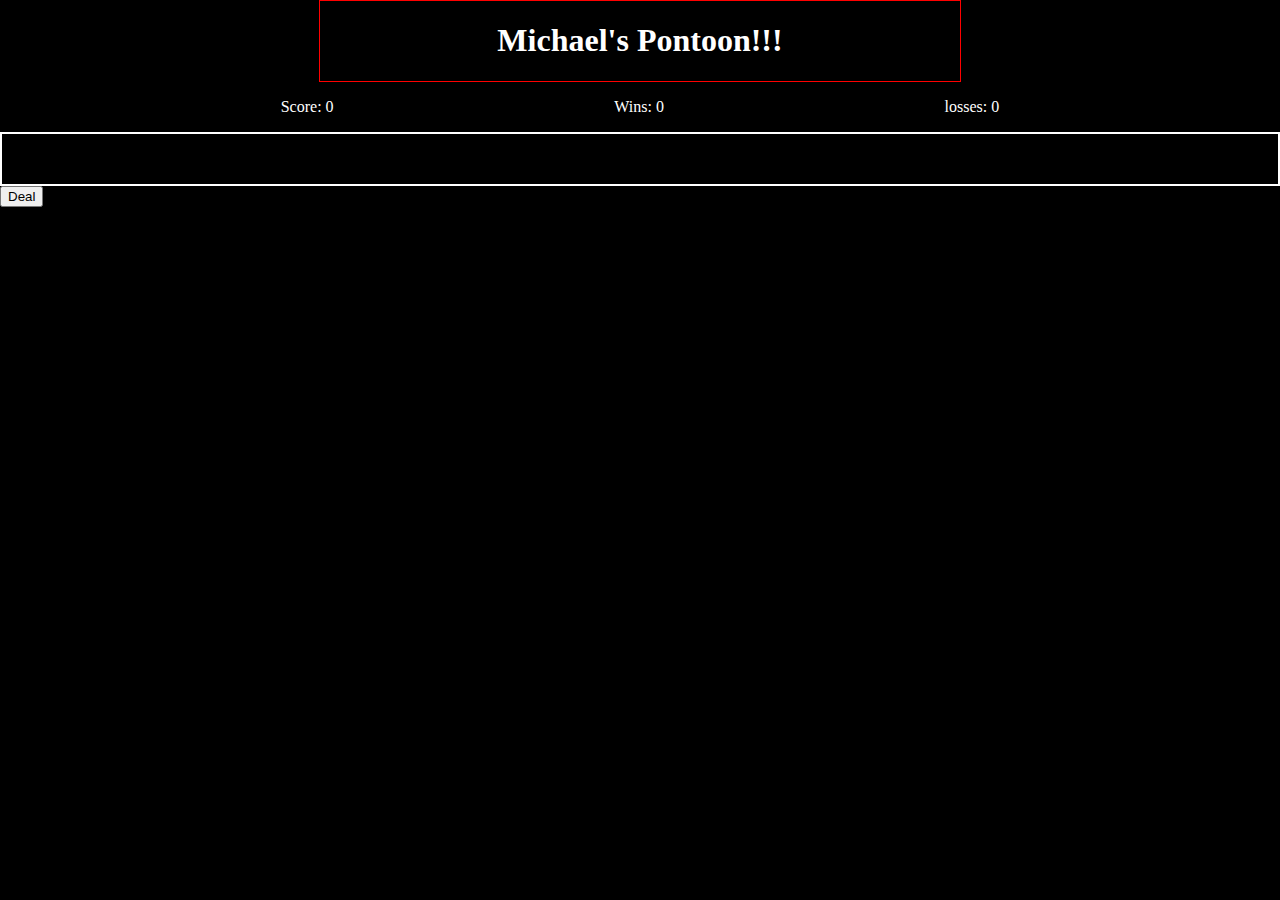
<file: index.html>
<!DOCTYPE html>
<html lang="en">
  <head>
    <meta charset="UTF-8" />
    <meta http-equiv="X-UA-Compatible" content="IE=edge" />
    <meta name="viewport" content="width=device-width, initial-scale=1.0" />
    <title>Michael's Pontoon!!!</title>
    <script defer src="./src/index.js"></script>
    <link rel="stylesheet" href="./src/index.css" />
  </head>
  <body>
    <div class="title-container">
      <h1 class="title">Michael's Pontoon!!!</h1>
    </div>
    <div class="score-panel">
      <div class="score-display">
        <p>Score: <span id="score"></span></p>
      </div>
      <div>
        <p>Wins: <span id="wins"></span></p>
      </div>
      <div>
        <p>losses: <span id="losses"></span></p>
      </div>
    </div>
    <div class="hand-container">
      <div id="hand" class="hand"></div>
    </div>
    <div>
      <button id="deal" class="active">Twist</button>
      <button id="reset" class="hidden">Reset</button>
    </div>
  </body>
</html>
</file>
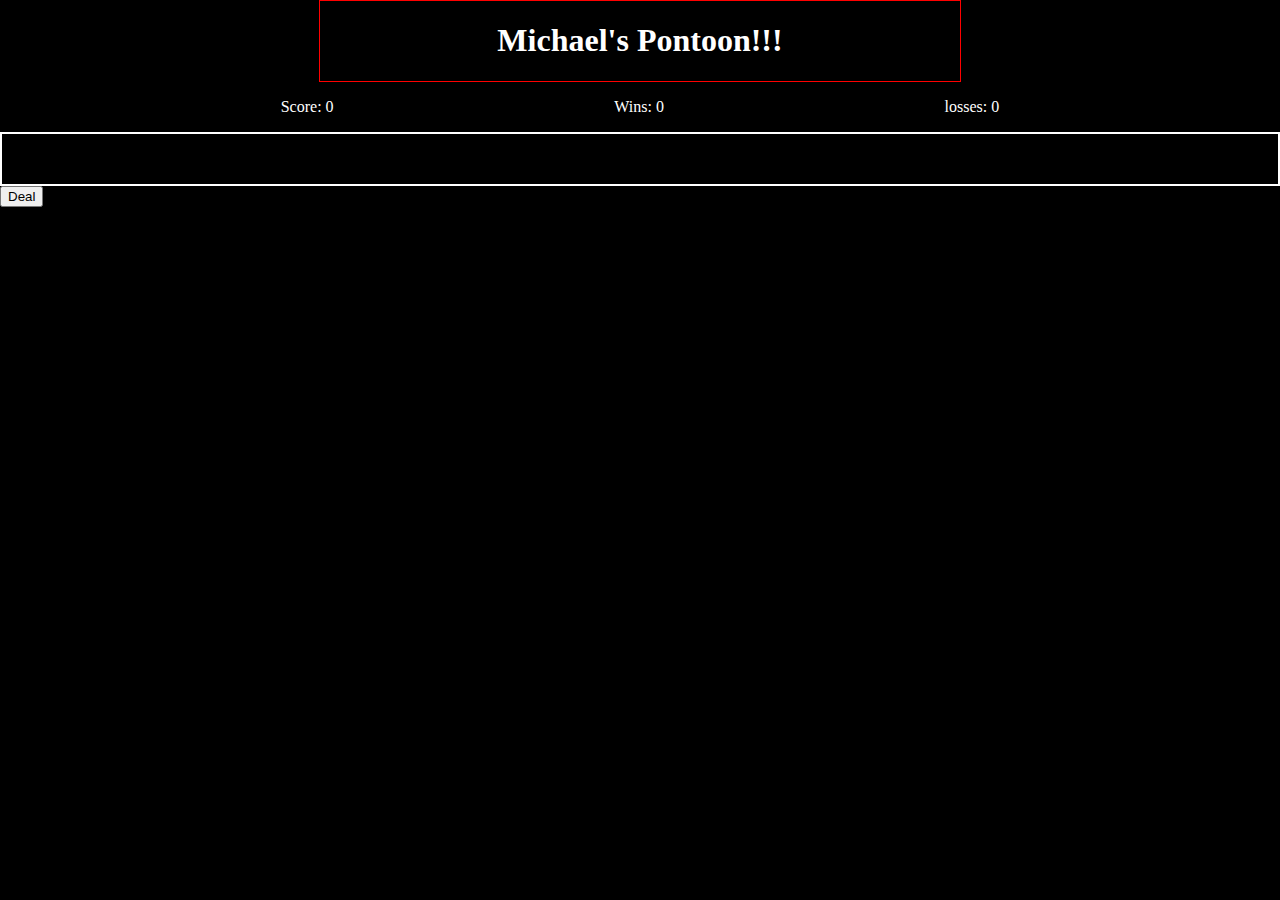
<file: src/index.html>
<!DOCTYPE html>
<html lang="en">
  <head>
    <meta charset="UTF-8" />
    <meta http-equiv="X-UA-Compatible" content="IE=edge" />
    <meta name="viewport" content="width=device-width, initial-scale=1.0" />
    <title>Michael's Pontoon!!!</title>
    <script defer src="./index.js"></script>
    <link rel="stylesheet" href="index.css" />
  </head>
  <body>
    <div class="title-container">
      <h1 class="title">Michael's Pontoon!!!</h1>
    </div>
    <div class="score-panel">
      <div class="score-display">
        <p>Score: <span id="score"></span></p>
      </div>
      <div>
        <p>Wins: <span id="wins"></span></p>
      </div>
      <div>
        <p>losses: <span id="losses"></span></p>
      </div>
    </div>
    <div class="hand-container">
      <div id="hand" class="hand"></div>
    </div>
    <div>
      <button id="deal" class="active">Twist</button>
      <button id="reset" class="hidden">Reset</button>
    </div>
  </body>
</html>
</file>
<file: src/index.css>
body {
  box-sizing: border-box;
  margin: 0px;
  padding: 0px;
  background-color: black;
  height: 100vh;
  color: white;
}

.title-container {
  width: 50%;
  border: 1px solid red;
  margin: auto;
}

.title {
  text-align: center;
}

.score-panel {
  display: flex;
  justify-content: space-evenly;
}

.score-display {
  display: flex;
}

.hand-container {
  height: 50px;
  border: 2px solid white;
  display: flex;
  flex-direction: column;
}

.hand {
  display: flex;
  width: 90%;
  height: 90%;
  margin: auto;
  align-items: center;
}

.hand > div {
  padding: 2px;
  border: 2px solid white;
  margin: 2px;
}

.active {
  visibility: visible;
}

.hidden {
  visibility: hidden;
}
</file>
